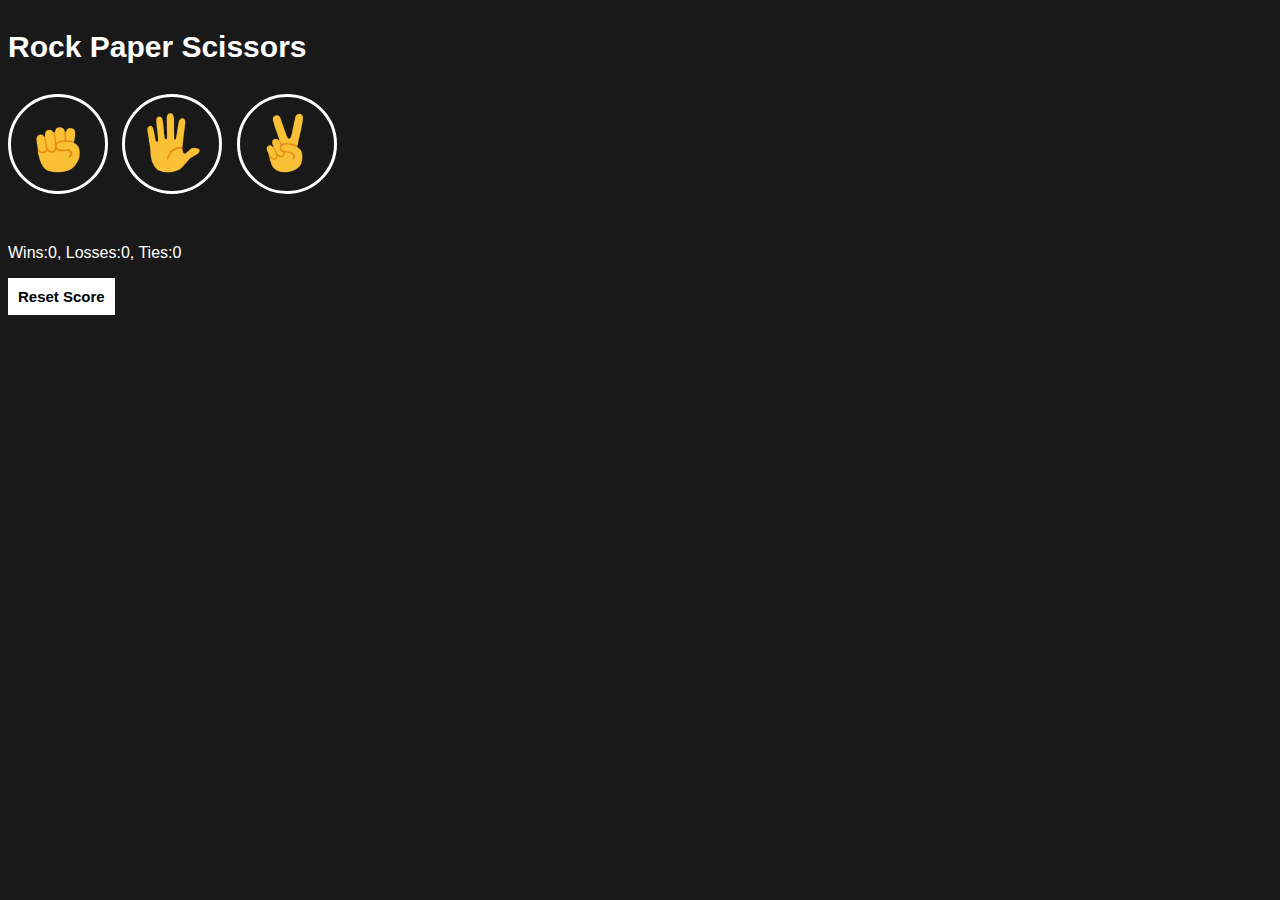
<file: index.html>
<!DOCTYPE html>
<html>
  <head>
    
  
    <title>
      Rock Paper Scissors
    </title>


   <link rel="stylesheet" href="styles/rockpaperD.css">
    

  </head>

  <body>

    <p class="title">Rock Paper Scissors</p>


    <button onclick="     
         playgame('rock');
         " class="move-button">
         <img src="images/rock.png" 
         class="move-icon">
    </button>


    <button onclick="
       playgame('paper')
       " class="move-button">
       <img src="images/paper.png" 
       class="move-icon">
    </button>


    <button onclick="    
          playgame('scissors');
         " class="move-button">
         <img src="images/scissors.png" 
         class="move-icon">
         
    </button>

   
     <p class="js-result result" ></p>
     <p class="js-move"></p>
     <p class="js-score score"></p>
     


    <button onclick="
       
       score.losses = 0;
       score.wins = 0;
       score.ties = 0;

      localStorage.removeItem('score');
      updatescore();

     " class="reset">
     Reset Score 
    </button>

   
    <script  src = "scripts/rockpaperD.js" ></script>
    
  </body>
</html>
</file>
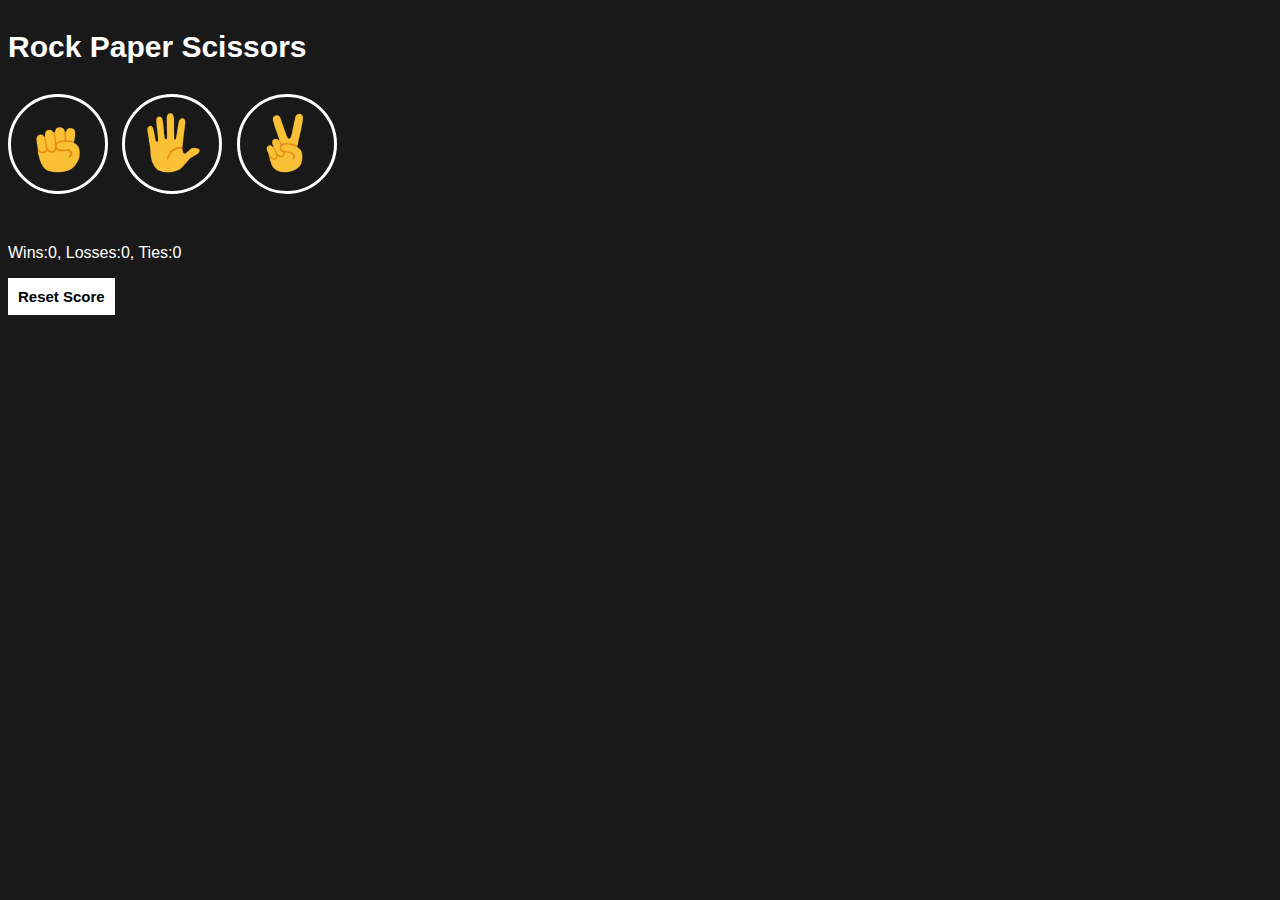
<file: rockpaperD.html>
<!DOCTYPE html>
<html>
  <head>
    
  
    <title>
      Rock Paper Scissors
    </title>


   <link rel="stylesheet" href="styles/rockpaperD.css">
    

  </head>

  <body>

    <p class="title">Rock Paper Scissors</p>


    <button onclick="     
         playgame('rock');
         " class="move-button">
         <img src="images/rock.png" 
         class="move-icon">
    </button>


    <button onclick="
       playgame('paper')
       " class="move-button">
       <img src="images/paper.png" 
       class="move-icon">
    </button>


    <button onclick="    
          playgame('scissors');
         " class="move-button">
         <img src="images/scissors.png" 
         class="move-icon">
         
    </button>

   
     <p class="js-result result" ></p>
     <p class="js-move"></p>
     <p class="js-score score"></p>
     


    <button onclick="
       
       score.losses = 0;
       score.wins = 0;
       score.ties = 0;

      localStorage.removeItem('score');
      updatescore();

     " class="reset">
     Reset Score 
    </button>

   
    <script  src = "scripts/rockpaperD.js" ></script>
    
  </body>
</html>
</file>
<file: styles/rockpaperD.css>
body{
        background-color: rgb(25,25,25);
        color: white;
        font-family: Arial;
      }

      .title{
        font-size: 30px;
        font-weight: bold;
      }

      .move-button{
        background-color: transparent;
        border: 3px solid white;
        width: 100px;
        height: 100px;    
        border-radius: 60px;  
        margin-right: 10px;  
        cursor: pointer;
        
      }

      .move-icon{
        width: 60px;
        height: 60px;
      }

      .result{
        font-size: 25px;
        font-weight: bold;
        margin-top: 50px;
      }

      .score{
        margin-top: 50px;
      }

      .reset{
        font-size: 15px;
        border: none;
        padding: 10px;
        font-weight: bold;
        background-color: white;
      }
</file>
